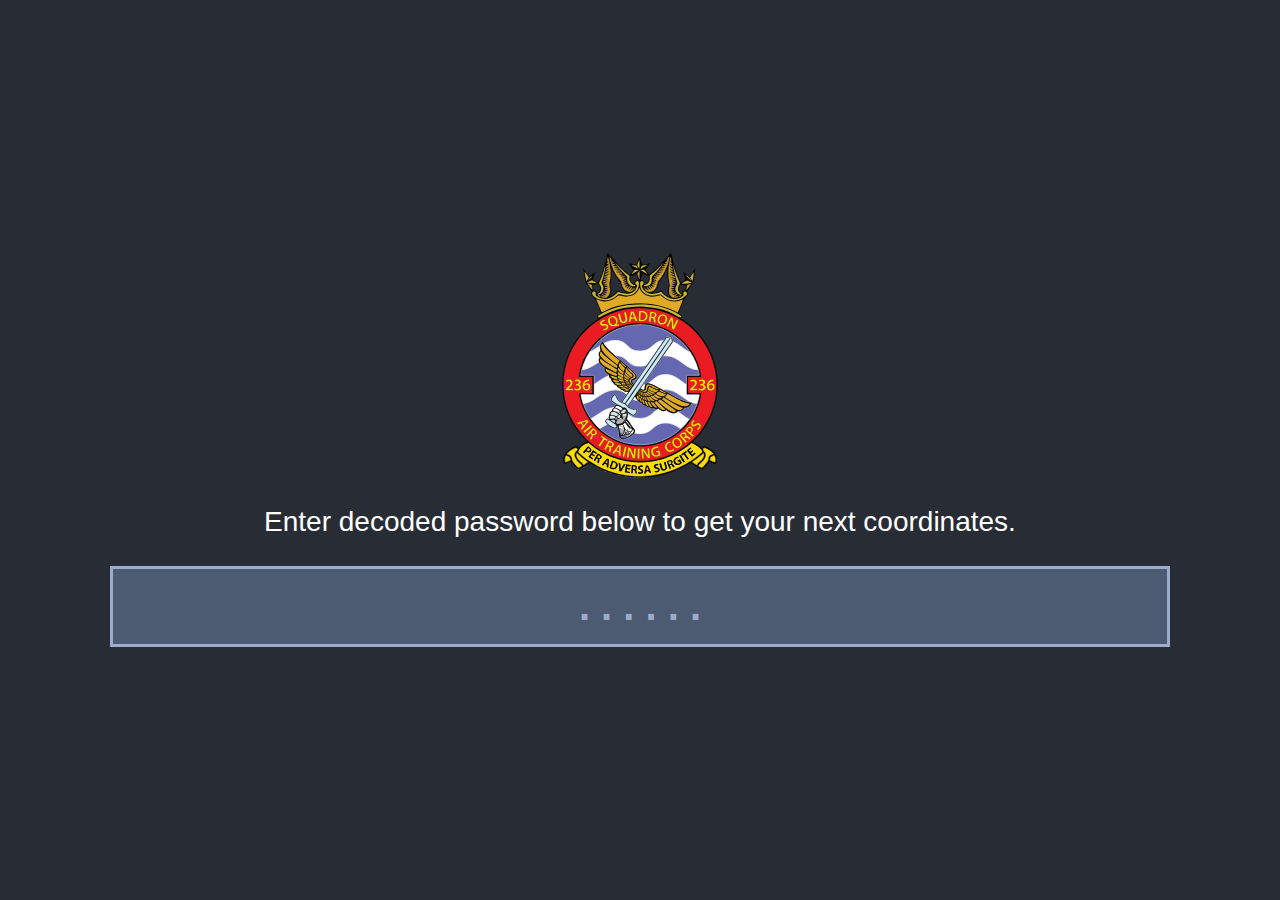
<file: codes/index.html>
<!doctype html><html lang="en"><head><meta charset="utf-8"/><link rel="icon" href="https://www.236atc.co.uk/favicon.ico"/><meta name="viewport" content="width=device-width,initial-scale=1"/><meta name="theme-color" content="#000000"/><meta name="description" content="Bollington Training Area Coordinates System"/><title>236 (Bollington) Squadron - Coordinates System</title><script defer="defer" src="/codes/static/js/main.95dd2b2f.js"></script><link href="/codes/static/css/main.4a2cca92.css" rel="stylesheet"></head><body><noscript>You need to enable JavaScript to run this app.</noscript><div id="root"></div></body></html>
</file>
<file: codes/static/css/main.4a2cca92.css>
body{-webkit-font-smoothing:antialiased;-moz-osx-font-smoothing:grayscale;background-color:#282c34;font-family:-apple-system,BlinkMacSystemFont,Segoe UI,Roboto,Oxygen,Ubuntu,Cantarell,Fira Sans,Droid Sans,Helvetica Neue,sans-serif;margin:0}code{font-family:source-code-pro,Menlo,Monaco,Consolas,Courier New,monospace}.App{text-align:center}.App-logo{height:25vh;pointer-events:none}.App-header{align-items:center;color:#fff;display:flex;flex-direction:column;font-size:calc(10px + 2vmin);justify-content:center;margin:0 auto;min-height:100vh;width:80vw}.App-link{color:#61dafb}.code-input{font-size:40px}.code-input,.coord-output{background:#4c5a72;border:3px solid #9baccc;color:#9baccc;font-weight:700;outline:none;padding:15px;text-align:center;text-transform:uppercase;width:100%}.coord-output{font-size:50px}.code-input.invalid{border-color:#900;color:#900}.code-input.valid{border-color:#090;color:#090}.code-input::-webkit-input-placeholder{color:#9baccc}.code-input::placeholder{color:#9baccc}.btn-back{background:#4c5a72;border:2px solid #9baccc;border-radius:5px;color:#9baccc;cursor:pointer;font-size:20px;margin:20px 0 0}
/*# sourceMappingURL=main.4a2cca92.css.map*/
</file>
